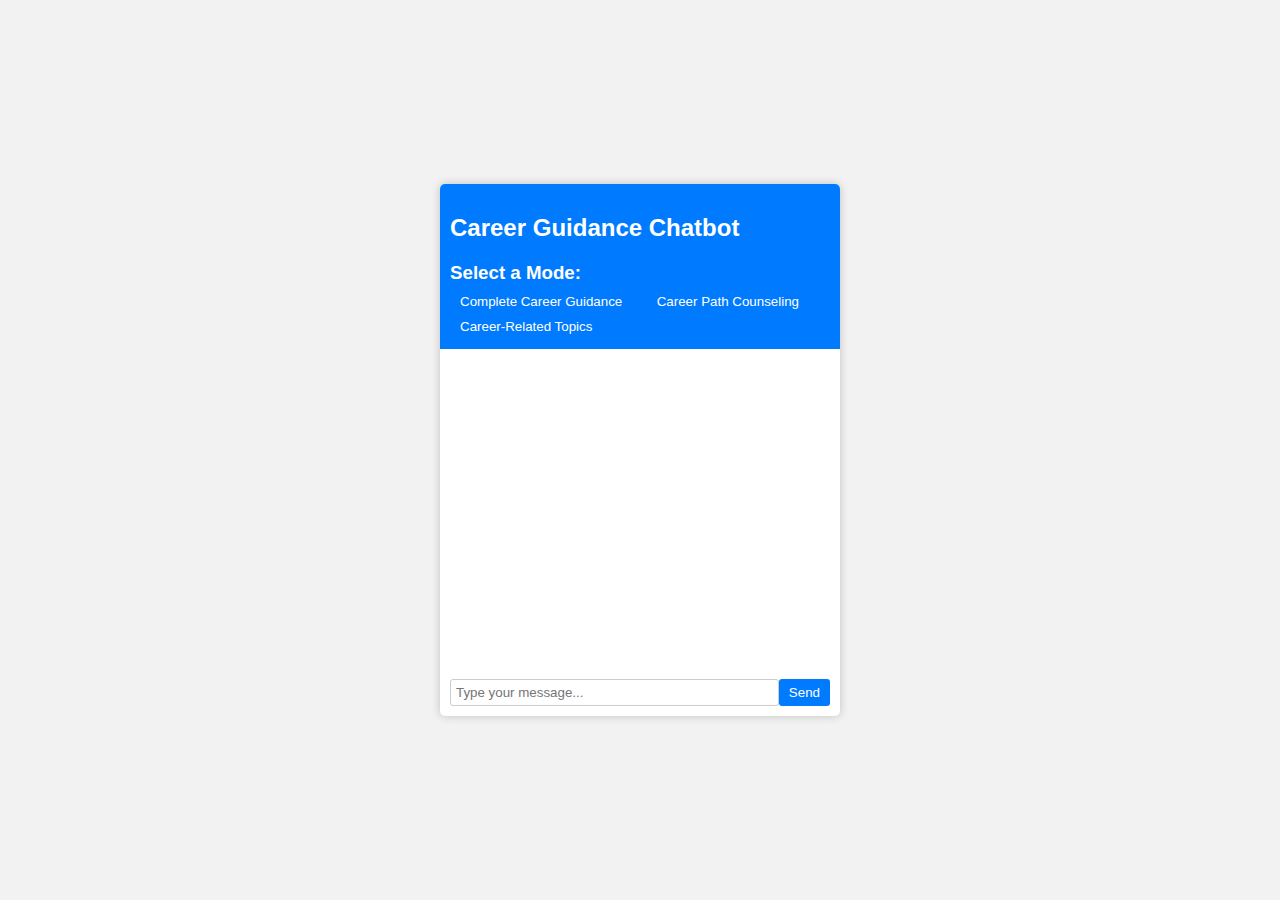
<file: NlTK/website/templates/index.html>
<!DOCTYPE html>
<html>
<head>
    <title>Career Guidance Chatbot</title>
    <link rel="stylesheet" type="text/css" href="style.css">
</head>
<body>
    <div class="chat-container">
        <div class="chat">
            <div class="chat-header">
                <h2>Career Guidance Chatbot</h2>
                <div class="mode-selection">
                    <h3>Select a Mode:</h3>
                    <button id="mode1">Complete Career Guidance</button>
                    <button id="mode2">Career Path Counseling</button>
                    <button id="mode3">Career-Related Topics</button>
                </div>
            </div>
            <div class="chat-messages" id="chat-messages">
                <!-- Chat messages will be displayed here -->
            </div>
            <div class="user-input">
                <input type="text" id="user-input" placeholder="Type your message...">
                <button id="send-button">Send</button>
            </div>
        </div>
    </div>
    <script src="script.js"></script>
    
</body>
</html>
</file>
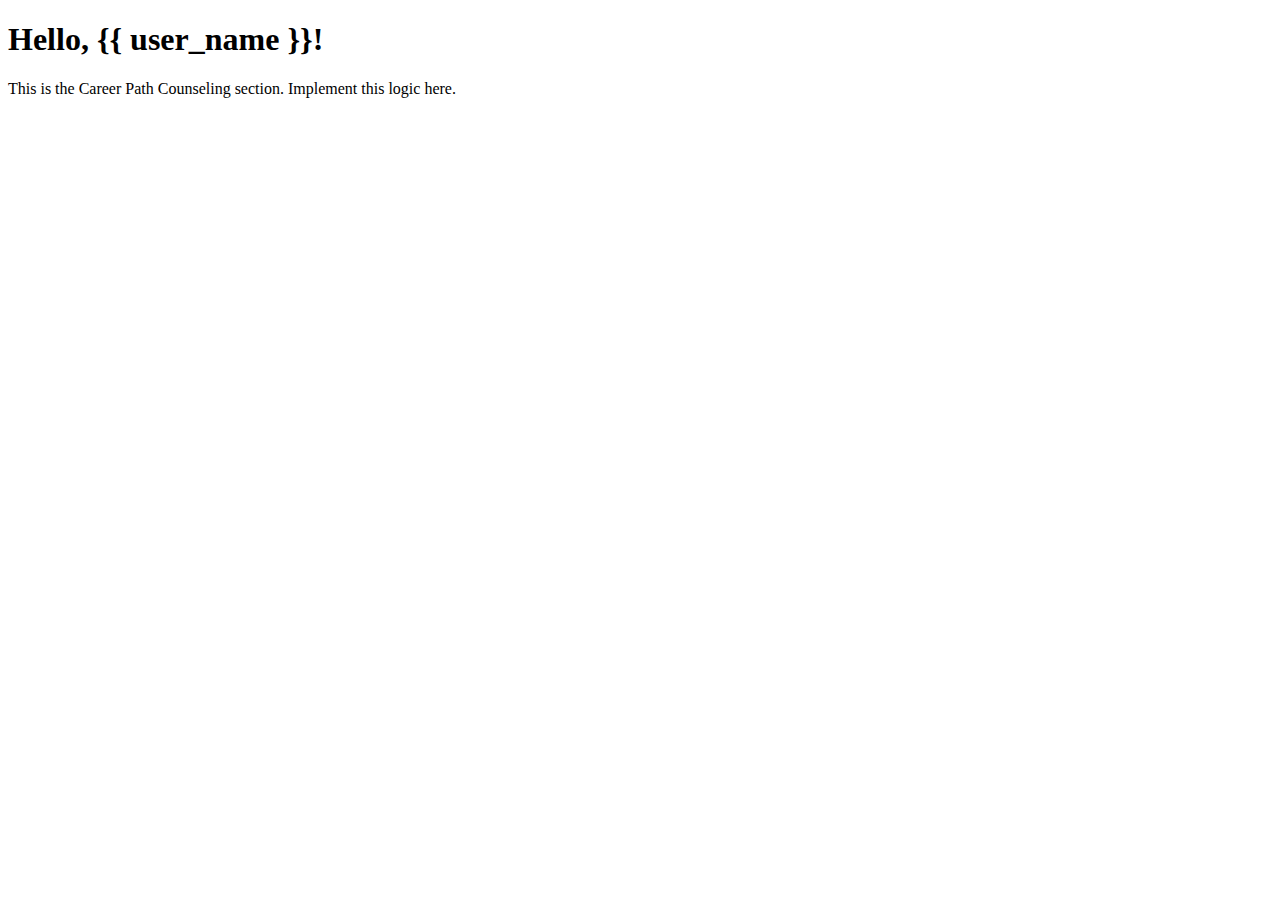
<file: NlTK/website/templates/career_path_counseling.html>
<!DOCTYPE html>
<html>
<head>
    <title>Career Path Counseling</title>
</head>
<body>
    <h1>Hello, {{ user_name }}!</h1>
    <p>This is the Career Path Counseling section. Implement this logic here.</p>
</body>
</html>
</file>
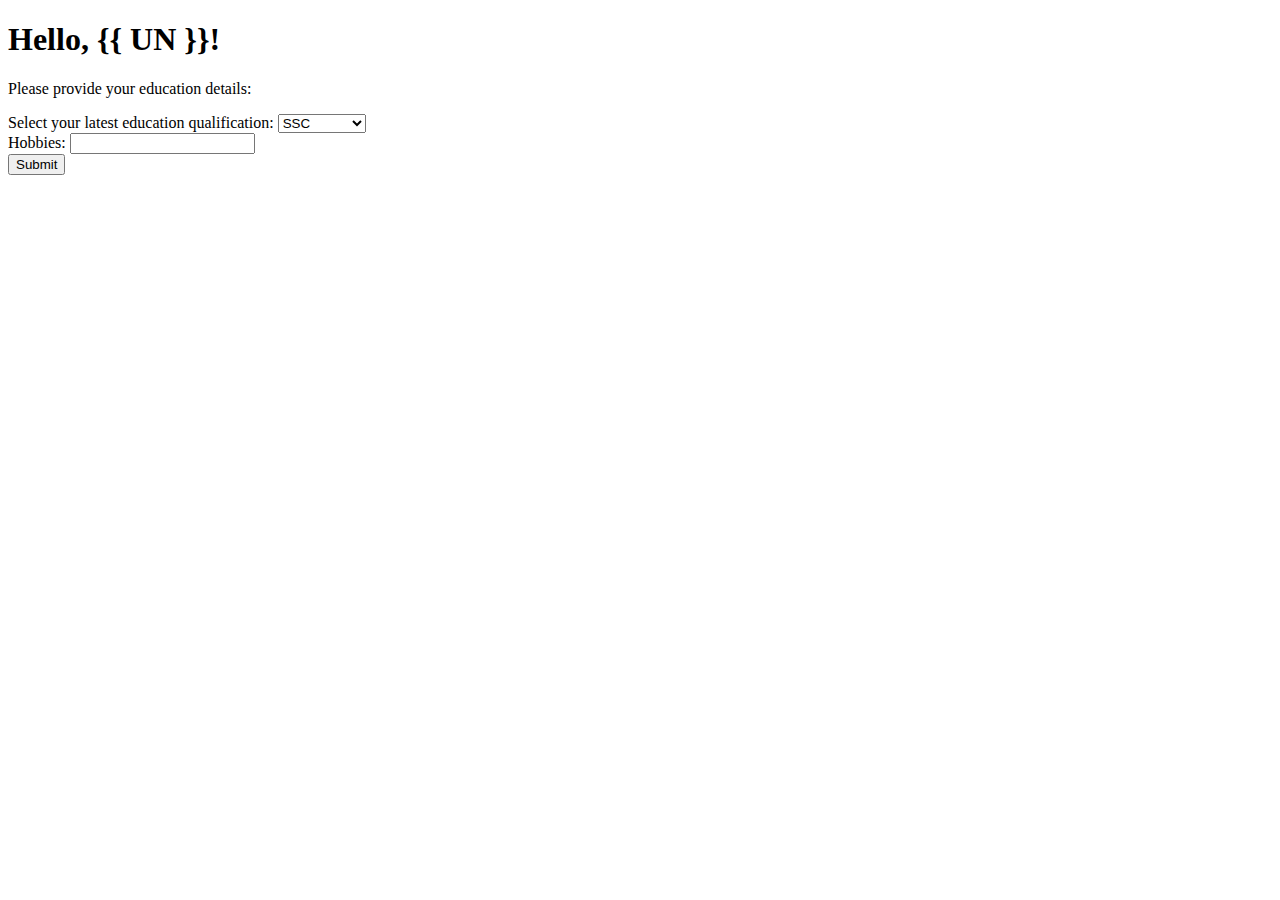
<file: NlTK/website/templates/education.html>
<!DOCTYPE html>
<html>
<head>
    <title>Education Details</title>
    <script type="text/javascript">
        function showFieldsBasedOnSelection() {
            var educationLevel = document.getElementById("education_level").value;
            var educationDetailsDiv = document.getElementById("education_details");

            // Hide all fields initially
            educationDetailsDiv.innerHTML = "";

            if (educationLevel === "SSC") {
                // Show SSC-specific fields
                educationDetailsDiv.innerHTML += `
                    <label for="math_score">Math Score:</label>
                    <input type="number" name="math_score" id="math_score" required><br>
                    <label for="science_score">Science Score:</label>
                    <input type="number" name="science_score" id="science_score" required><br>
                    <label for="english_score">English Score:</label>
                    <input type="number" name="english_score" id="english_score" required><br>
                `;
            } else if (educationLevel === "HSC") {
                // Show HSC-specific fields
                educationDetailsDiv.innerHTML += `
                    <label for="hsc_stream">Select your HSC Stream:</label>
                    <select name="hsc_stream" id="hsc_stream" required>
                        <option value="science">Science</option>
                        <option value="commerce">Commerce</option>
                        <option value="arts">Arts</option>
                    </select><br>
                    <label for="hsc_percentage">HSC Percentage:</label>
                    <input type="number" name="hsc_percentage" id="hsc_percentage" required><br>
                `;
            } else if (educationLevel === "Graduation") {
                // Show Graduation-specific fields
                educationDetailsDiv.innerHTML += `
                    <label for="graduation_course">Name of Graduation Course:</label>
                    <input type="text" name="graduation_course" id="graduation_course" required><br>
                    <label for="graduation_cgpa">Total CGPA of Graduation:</label>
                    <input type="number" name="graduation_cgpa" id="graduation_cgpa" required><br>
                `;
            }
        }
    </script>
</head>
<body>
    <h1>Hello, {{ UN }}!</h1>
    <p>Please provide your education details:</p>
    <form method="POST" action="/test">
        <label for="education_level">Select your latest education qualification:</label>
        <select name="education_level" id="education_level" onchange="showFieldsBasedOnSelection()" required>
            <option value="SSC">SSC</option>
            <option value="HSC">HSC</option>
            <option value="Graduation">Graduation</option>
        </select><br>
        <div id="education_details">
            <!-- Additional input fields will be displayed based on the education level choice -->
        </div>
        <label for="hobbies">Hobbies:</label>
        <input type="text" name="hobbies" id="hobbies" required><br>
        <input type="submit" value="Submit">
    </form>
</body>
</html>
</file>
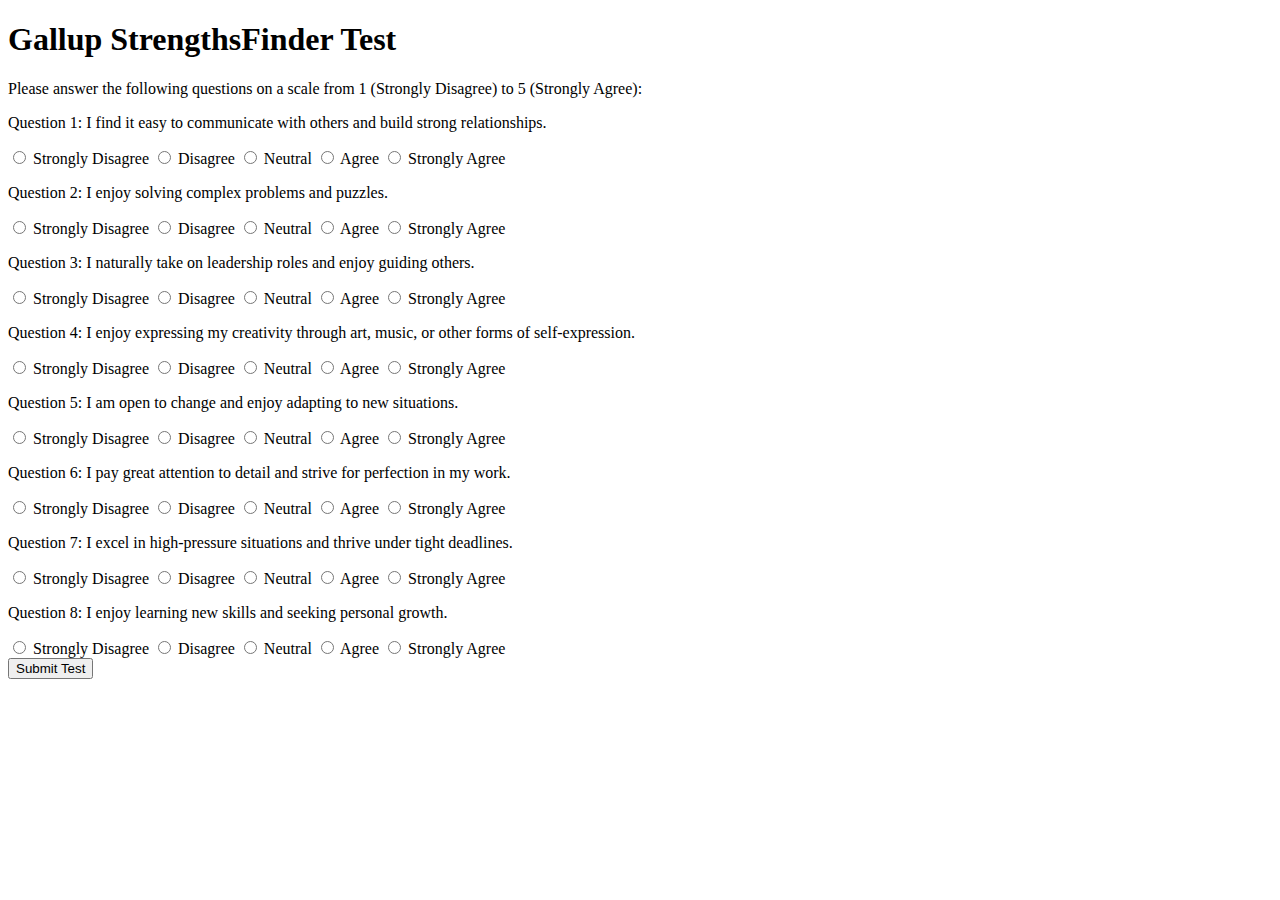
<file: NlTK/website/templates/test.html>
<!DOCTYPE html>
<html lang="en">
<head>
    <meta charset="UTF-8">
    <title><!DOCTYPE html>
<html>
<head>
    <title>Gallup StrengthsFinder Test</title>
</head>
<body>
    <h1>Gallup StrengthsFinder Test</h1>
    <p>Please answer the following questions on a scale from 1 (Strongly Disagree) to 5 (Strongly Agree):</p>
    <form method="POST" action="/submit_test">
        <input type="hidden" name="academic_img_base64"  value={{academic_img_base64}}>
        <p>Question 1: I find it easy to communicate with others and build strong relationships.</p>
        <label>
            <input type="radio" name="q1" value="1"> Strongly Disagree
        </label>
        <label>
            <input type="radio" name="q1" value="2"> Disagree
        </label>
        <label>
            <input type="radio" name="q1" value="3"> Neutral
        </label>
        <label>
            <input type="radio" name="q1" value="4"> Agree
        </label>
        <label>
            <input type="radio" name="q1" value="5"> Strongly Agree
        </label><br>

        <p>Question 2: I enjoy solving complex problems and puzzles.</p>
        <label>
            <input type="radio" name="q2" value="1"> Strongly Disagree
        </label>
        <label>
            <input type="radio" name="q2" value="2"> Disagree
        </label>
        <label>
            <input type="radio" name="q2" value="3"> Neutral
        </label>
        <label>
            <input type="radio" name="q2" value="4"> Agree
        </label>
        <label>
            <input type="radio" name="q2" value="5"> Strongly Agree
        </label><br>

        <p>Question 3: I naturally take on leadership roles and enjoy guiding others.</p>
        <label>
            <input type="radio" name="q3" value="1"> Strongly Disagree
        </label>
        <label>
            <input type="radio" name="q3" value="2"> Disagree
        </label>
        <label>
            <input type="radio" name="q3" value="3"> Neutral
        </label>
        <label>
            <input type="radio" name="q3" value="4"> Agree
        </label>
        <label>
            <input type="radio" name="q3" value="5"> Strongly Agree
        </label><br>

        <p>Question 4: I enjoy expressing my creativity through art, music, or other forms of self-expression.</p>
        <label>
            <input type="radio" name="q4" value="1"> Strongly Disagree
        </label>
        <label>
            <input type="radio" name="q4" value="2"> Disagree
        </label>
        <label>
            <input type="radio" name="q4" value="3"> Neutral
        </label>
        <label>
            <input type="radio" name="q4" value="4"> Agree
        </label>
        <label>
            <input type="radio" name="q4" value="5"> Strongly Agree
        </label><br>

        <p>Question 5: I am open to change and enjoy adapting to new situations.</p>
        <label>
            <input type="radio" name="q5" value="1"> Strongly Disagree
        </label>
        <label>
            <input type="radio" name="q5" value="2"> Disagree
        </label>
        <label>
            <input type="radio" name="q5" value="3"> Neutral
        </label>
        <label>
            <input type="radio" name="q5" value="4"> Agree
        </label>
        <label>
            <input type="radio" name="q5" value="5"> Strongly Agree
        </label><br>

        <p>Question 6: I pay great attention to detail and strive for perfection in my work.</p>
        <label>
            <input type="radio" name="q6" value="1"> Strongly Disagree
        </label>
        <label>
            <input type="radio" name="q6" value="2"> Disagree
        </label>
        <label>
            <input type="radio" name="q6" value="3"> Neutral
        </label>
        <label>
            <input type="radio" name="q6" value="4"> Agree
        </label>
        <label>
            <input type="radio" name="q6" value="5"> Strongly Agree
        </label><br>

        <p>Question 7: I excel in high-pressure situations and thrive under tight deadlines.</p>
        <label>
            <input type="radio" name="q7" value="1"> Strongly Disagree
        </label>
        <label>
            <input type="radio" name="q7" value="2"> Disagree
        </label>
        <label>
            <input type="radio" name="q7" value="3"> Neutral
        </label>
        <label>
            <input type="radio" name="q7" value="4"> Agree
        </label>
        <label>
            <input type="radio" name="q7" value="5"> Strongly Agree
        </label><br>

        <p>Question 8: I enjoy learning new skills and seeking personal growth.</p>
        <label>
            <input type="radio" name="q8" value="1"> Strongly Disagree
        </label>
        <label>
            <input type="radio" name="q8" value="2"> Disagree
        </label>
        <label>
            <input type="radio" name="q8" value="3"> Neutral
        </label>
        <label>
            <input type="radio" name="q8" value="4"> Agree
        </label>
        <label>
            <input type="radio" name="q8" value="5"> Strongly Agree
        </label><br>

        <input type="submit" value="Submit Test">
    </form>
</body>
</html>
</file>
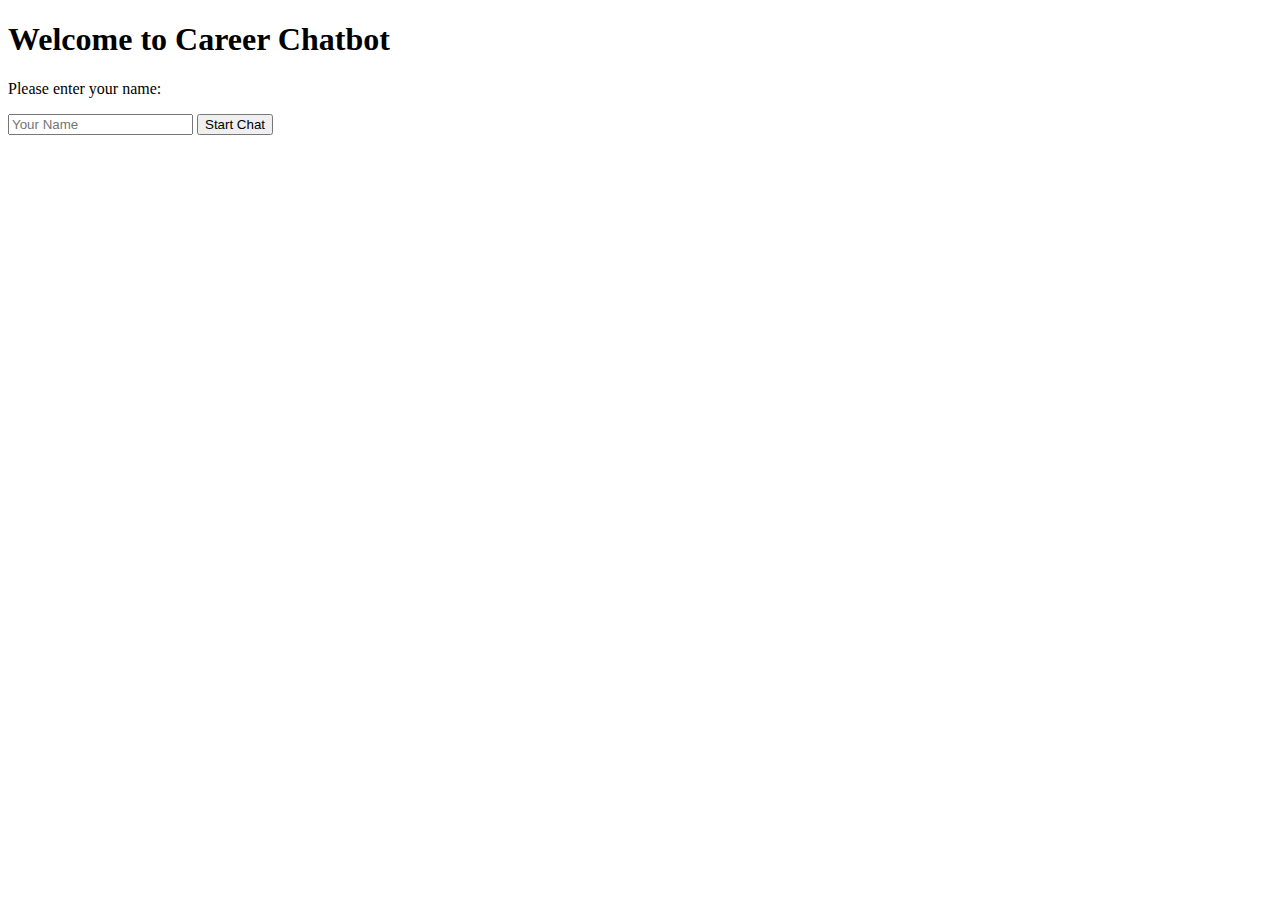
<file: NlTK/website/templates/welcome.html>
<!DOCTYPE html>
<html>
<head>
    <title>Welcome to Career Chatbot</title>
</head>
<body>
    <h1>Welcome to Career Chatbot</h1>
    <p>Please enter your name:</p>
    <form method="POST" action="/greet">
        <input type="text" name="user_name" placeholder="Your Name" required>
        <input type="submit" value="Start Chat">
    </form>
</body>
</html>
</file>
<file: NlTK/website/templates/style.css>
body {
    font-family: Arial, sans-serif;
    background-color: #f2f2f2;
    margin: 0;
    padding: 0;
}

.chat-container {
    display: flex;
    justify-content: center;
    align-items: center;
    height: 100vh;
}

.chat {
    background-color: #fff;
    border-radius: 5px;
    box-shadow: 0 0 10px rgba(0, 0, 0, 0.2);
    max-width: 400px;
    width: 90%;
    margin: 0 auto;
}

.chat-header {
    background-color: #007BFF;
    color: #fff;
    padding: 10px;
    border-top-left-radius: 5px;
    border-top-right-radius: 5px;
}

.chat-messages {
    padding: 10px;
    height: 300px;
    overflow-y: scroll;
}

.user-input {
    display: flex;
    justify-content: space-between;
    padding: 10px;
}

#user-input {
    flex: 1;
    border: none;
    padding: 5px;
    border: 1px solid #ccc;
    border-radius: 3px;
}

#send-button {
    background-color: #007BFF;
    color: #fff;
    border: none;
    padding: 5px 10px;
    border-radius: 3px;
    cursor: pointer;
}

.mode-selection {
    margin-top: 10px;
}

.mode-selection h3 {
    margin-bottom: 5px;
}

.mode-selection button {
    background-color: #007BFF;
    color: #fff;
    border: none;
    padding: 5px 10px;
    margin-right: 10px;
    cursor: pointer;
}
</file>
